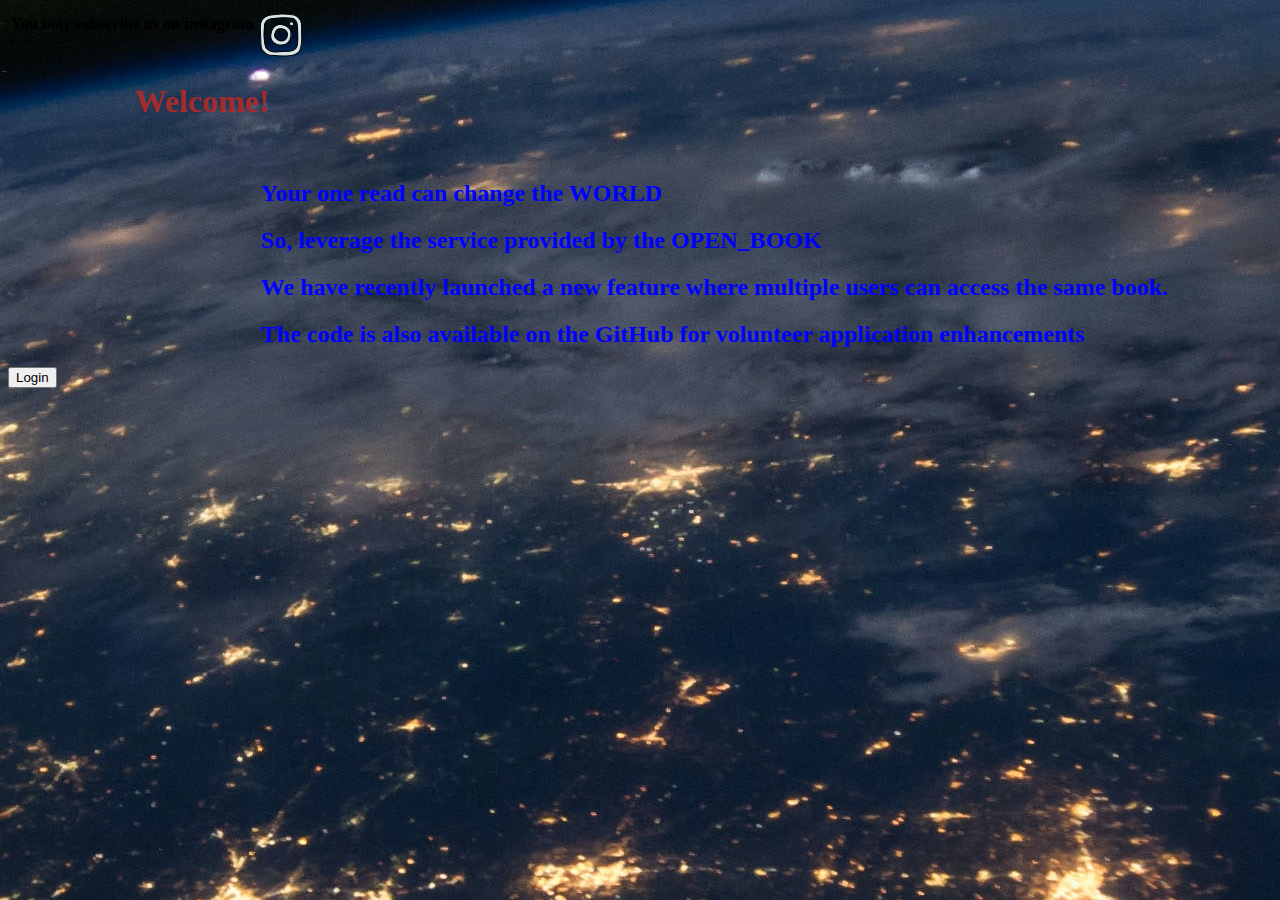
<file: index.html>
<html>
    <head>
        <title>
            Welcome, READ to GROW!
        </title>
        <link rel="stylesheet" href="css/index.css">
    </head>
    <body>
        <div>
            <table>
                <tr>
                    <td>
                        <h4>You may subscribe us on instagram</h4>
                    </td>
                    <td>
                        <a href="https://www.instagram.com"><img src="resources/instagram_logo.png"></a>
                    </td>
                </tr>
            </table>
        </div>
        <h1>Welcome!</h1>
        <br/>
        <h2>Your one read can change the WORLD</h2>
        <h2>So, leverage the service provided by the OPEN_BOOK</h2>
        <h2>We have recently launched a new feature where multiple users can access the same book.</h2>
        <h2>The code is also available on the GitHub for volunteer application enhancements</h2>
        <div>
            <input type="button" value="Login" onclick="location.href = 'login.html';"/>
        </div>
    </body>
</html>
</file>
<file: css/index.css>
body {
    background-image: url('../resources/NASA.jpg');
    background-position: center;
}

h1 {
    color: brown;
    margin-left: 10%;
}

h2 {
    color: blue;
    margin-left: 20%;
}
</file>
